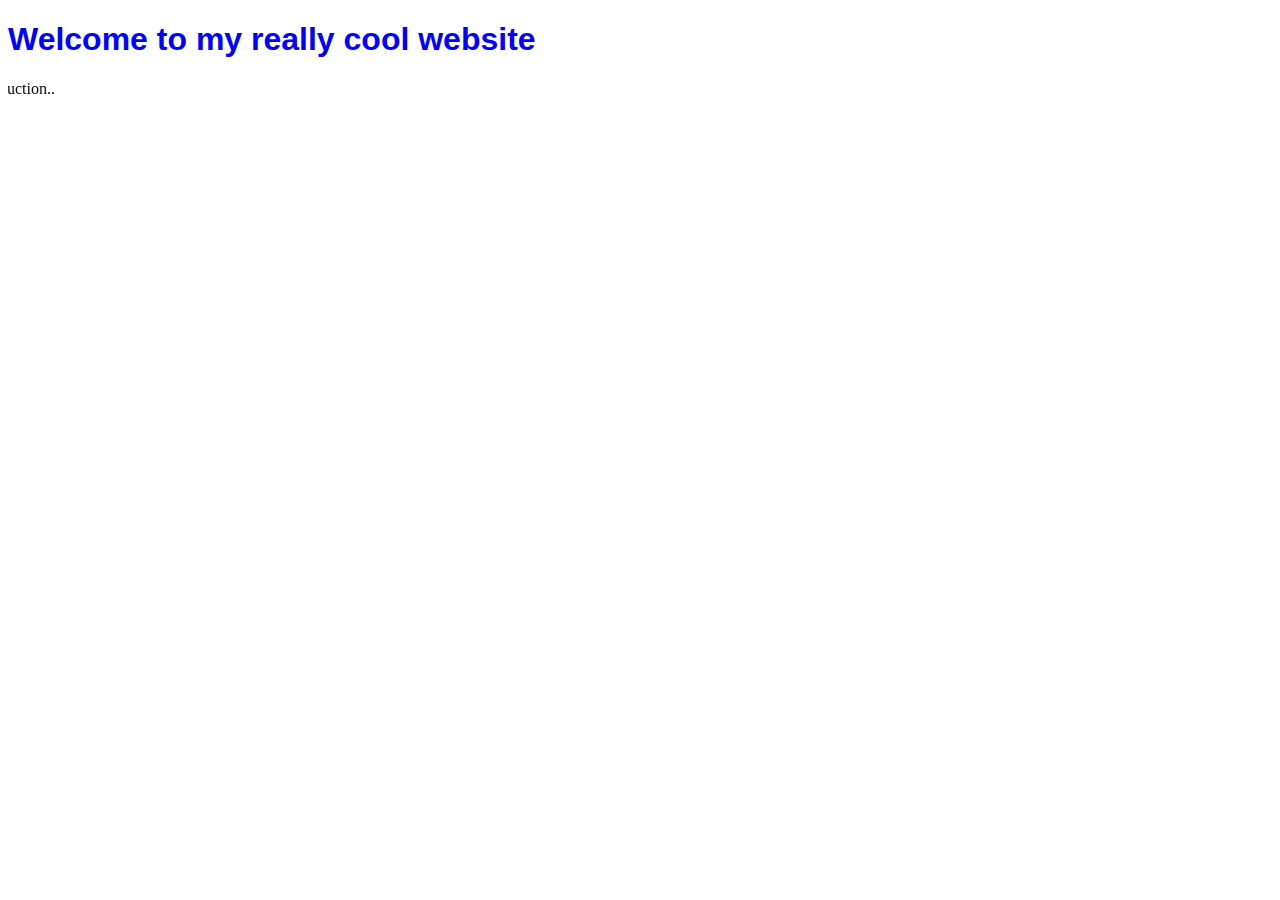
<file: public/index.html>
<!DOCTYPE html>
<html lang="en">
    <head>
        <meta charset="utf-8"/>
        <title>Index</title>
        <link rel="stylesheet" href="style.css">
    </head>

    <body>
        <h1>Welcome to my really cool website</h1>
        <marquee width="25%" direction="right" height="100px">
            Under construction..
        </marquee>
    </body>
</html>
</file>
<file: public/style.css>
h1 {
    color: blue;
    font-family:'Trebuchet MS', 'Lucida Sans Unicode', 'Lucida Grande', 'Lucida Sans', Arial, sans-serif;
    margin-left: auto;
    margin-right: auto;
}
</file>
